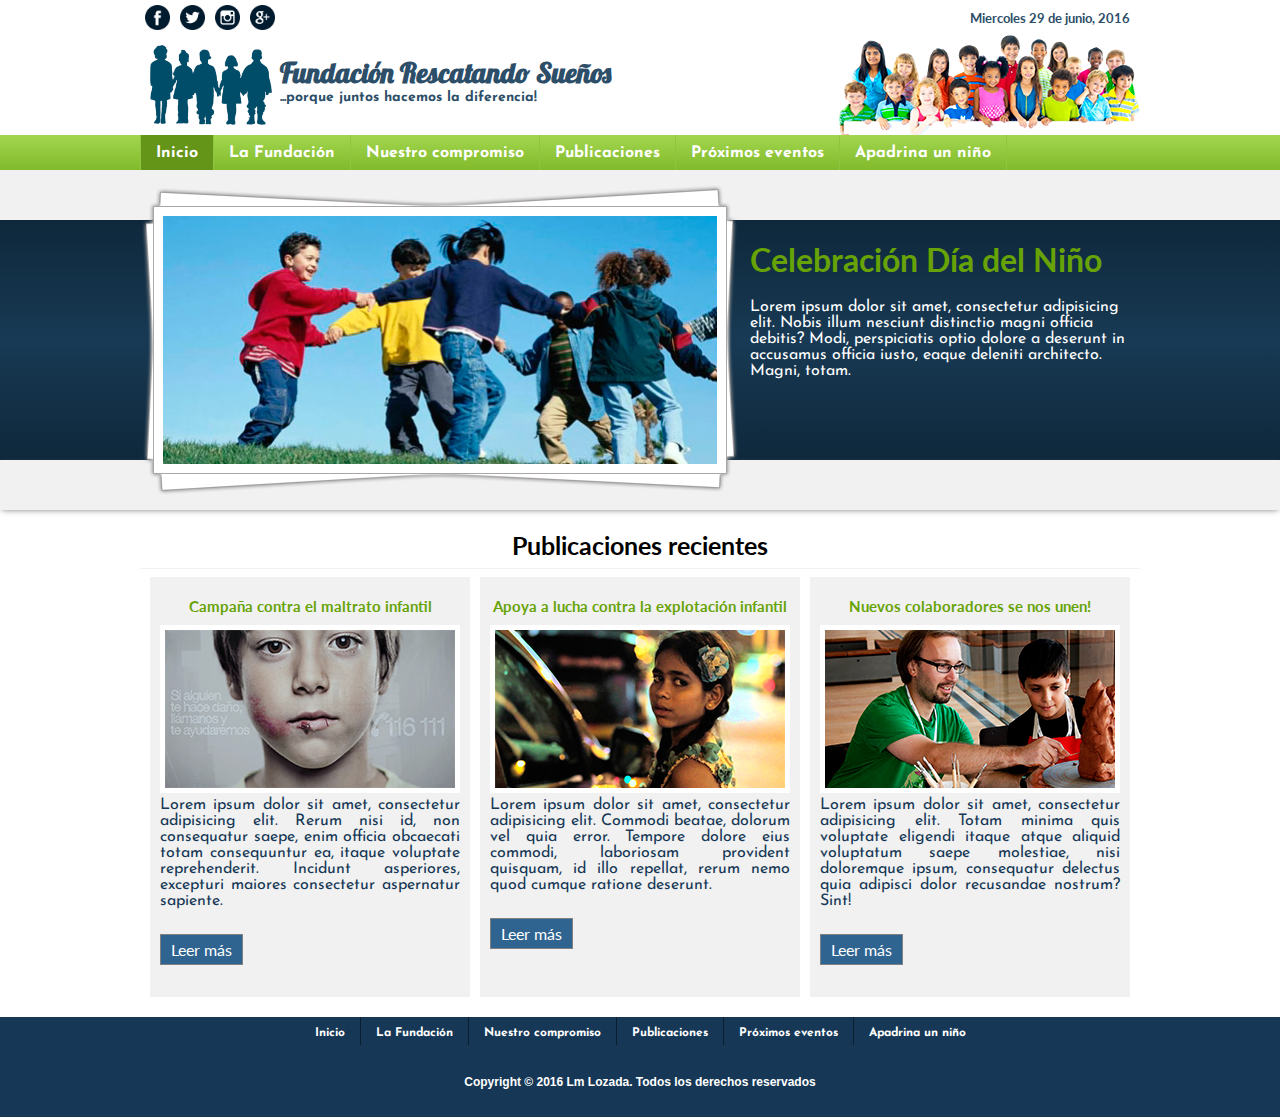
<file: index.html>
<!DOCTYPE html>
<html lang="es" class"no-js">

	<!-- inicia head -->
	<head>
		<!-- inicia meta tags -->
		<meta charset="UTF-8" />
		<meta content="Luis Lozada" name="author" />
		<meta content="Página web de la Fundación Rescatando Sueños" name="description" />
		<meta content="fundacion, niños, niñas, abandono, huerfanos" name="keywords" />
		<!-- finaliza meta tags -->

		<title>Fundación Rescatando Sueños | Bienvenidos!</title>

		<!-- inicia link tags -->
		<link rel="stylesheet" type="text/css" href="rsc/css/normalize.css" />
		<link rel="stylesheet" type="text/css" href="https://fonts.googleapis.com/css?family=Lato|Lobster|Josefin+Sans">
		<link rel="stylesheet" type="text/css" href="rsc/css/style.css" />
		<link rel="shortcut icon" href="favicon.png" type="image/png">
		<link rel="icon" href="favicon.png" type="image/png">
		<!-- finaliza link tags -->
	</head>
	<!-- finaliza head -->

	<!-- inicia body -->
	<body>
		<div id="container">
			<!-- inicia fecha cabecera -->
			<header id="header-date">
				<ul>
					<li><a href="#"><img src="rsc/img/facebook.png" alt=""></a></li>
					<li><a href="#"><img src="rsc/img/twitter.png" alt=""></a></li>
					<li><a href="#"><img src="rsc/img/instagram.png" alt=""></a></li>
					<li><a href="#"><img src="rsc/img/google-plus.png" alt=""></a></li>
				</ul>
				<span class="date">Miercoles 29 de junio, 2016</span>
			</header>
			<!-- finaliza fecha cabecera -->

			<!-- inicia cabecera principal -->
			<header id="main-header">
				<div id="logo-container">
					<img id="logo-header" src="rsc/img/logo.png" alt="Logo Fundación Rescatando Sueños">
					<img id="img-header" src="rsc/img/childrens-header.png" alt="Imagen niños">

					<div id="name-container">
						<h1>Fundación Rescatando Sueños</h1>
						<h2>...porque juntos hacemos la diferencia!</h2>
					</div>
				</div>
			</header>
			<!-- finaliza cabecera principal -->

			<!-- inicia barra de navegacion principal -->
			<nav id="main-menu-bar">
				<ul>
					<li class="menu-item, selected"><a href="index.html">Inicio</a></li>
					<li class="menu-item"><a href="la-fundacion.html">La Fundación</a></li>
					<li class="menu-item"><a href="nuestro-compromiso.html">Nuestro compromiso</a></li>
					<li class="menu-item"><a href="publicaciones.html">Publicaciones</a></li>
					<li class="menu-item"><a href="proximos-eventos.html">Próximos eventos</a></li>
					<li class="menu-item"><a href="apadrina.html">Apadrina un niño</a></li>
				</ul>
			</nav>
			<!-- finaliza barra de navegacion principal -->

			<section id="slider">
				<article>
					<header></header>
					<header class="content">
						<img id="img-header" src="rsc/img/slider.png" alt="Imagen niños">
						<h1>Celebración Día del Niño</h1>
						<p>Lorem ipsum dolor sit amet, consectetur adipisicing elit. Nobis illum nesciunt distinctio magni officia debitis? Modi, perspiciatis optio dolore a deserunt in accusamus officia iusto, eaque deleniti architecto. Magni, totam.</p>
					</header>
					<footer></footer>
				</article>
			</section>

			<section id="main-content">
				<header id="main-content-header">
					<h1>
						Publicaciones recientes
					</h1>
					<hr />
				</header>
				<section id="publicaciones" class="float">
						<article>
							<header>
								<h2>Campaña contra el maltrato infantil</h2>
								<img src="rsc/img/publicacion1.png" alt="Publicacion 1" />
							</header>

							<p>Lorem ipsum dolor sit amet, consectetur adipisicing elit. Rerum nisi id, non consequatur saepe, enim officia obcaecati totam consequuntur ea, itaque voluptate reprehenderit. Incidunt asperiores, excepturi maiores consectetur aspernatur sapiente.</p>

							<footer>
								<button type="button">Leer más</button>
							</footer>
						</article>
						
						<article>
							<header>
								<h2>Apoya a lucha contra la explotación infantil</h2>
								<img src="rsc/img/publicacion2.png" alt="Publicacion 2" />
							</header>

							<p>Lorem ipsum dolor sit amet, consectetur adipisicing elit. Commodi beatae, dolorum vel quia error. Tempore dolore eius commodi, laboriosam provident quisquam, id illo repellat, rerum nemo quod cumque ratione deserunt.</p>
							
							<footer>
								<button type="button">Leer más</button>
							</footer>
						</article>

						<article>
							<header>
								<h2>Nuevos colaboradores se nos unen!</h2>
								<img src="rsc/img/publicacion3.png" alt="Publicacion 3" />
							</header>

							<p>Lorem ipsum dolor sit amet, consectetur adipisicing elit. Totam minima quis voluptate eligendi itaque atque aliquid voluptatum saepe molestiae, nisi doloremque ipsum, consequatur delectus quia adipisci dolor recusandae nostrum? Sint!</p>
							
							<footer>
								<button type="button">Leer más</button>
							</footer>
						</article>
				</section>
			</section>

			<footer id="main-footer">
				<ul>
					<li><a href="index.html">Inicio</a></li>
					<li><a href="la-fundacion.html">La Fundación</a></li>
					<li><a href="nuestro-compromiso.html">Nuestro compromiso</a></li>
					<li><a href="publicaciones.html">Publicaciones</a></li>
					<li><a href="proximos-eventos.html">Próximos eventos</a></li>
					<li><a href="apadrina.html">Apadrina un niño</a></li>
				</ul>

				<h1>Copyright © 2016 Lm Lozada. Todos los derechos reservados</h1>
			</footer>
		</div>
	</body>
	<!-- finaliza body -->

	<script src="rsc/js/modernizr.js"></script>   
	<script src="rsc/js/prefixfree.min.js"></script>
	<script src="rsc/js/jquery-2.1.1.js"></script>   
</html>
</file>
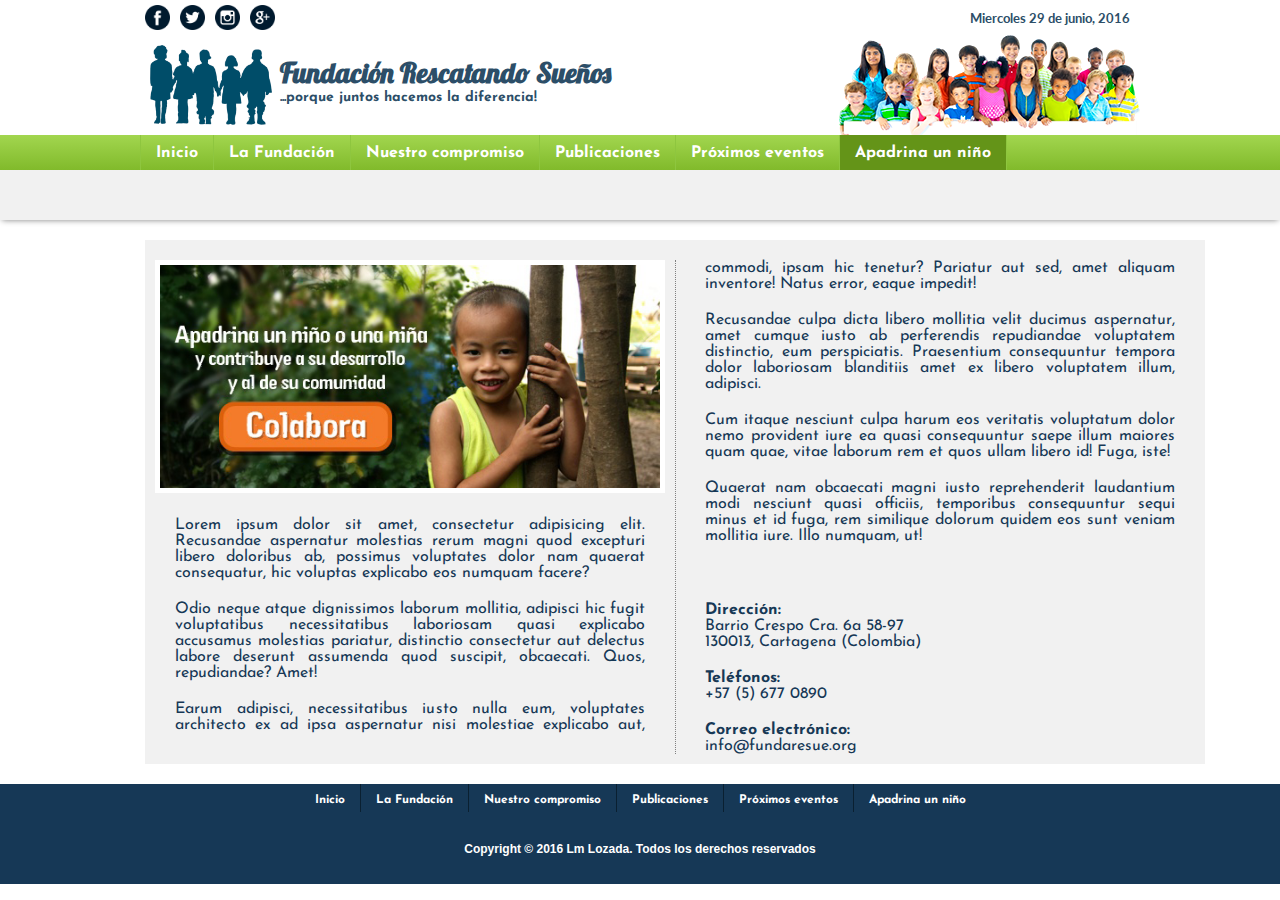
<file: apadrina.html>
<!DOCTYPE html>
<html lang="es" class"no-js">

	<!-- inicia head -->
	<head>
		<!-- inicia meta tags -->
		<meta charset="UTF-8" />
		<meta content="Luis Lozada" name="author" />
		<meta content="Página web de la Fundación Rescatando Sueños" name="description" />
		<meta content="fundacion, niños, niñas, abandono, huerfanos" name="keywords" />
		<!-- finaliza meta tags -->

		<title>Fundación Rescatando Sueños | Bienvenidos!</title>

		<!-- inicia link tags -->
		<link rel="stylesheet" type="text/css" href="rsc/css/normalize.css" />
		<link rel="stylesheet" type="text/css" href="https://fonts.googleapis.com/css?family=Lato|Lobster|Josefin+Sans">
		<link rel="stylesheet" type="text/css" href="rsc/css/style.css" />
		<link rel="shortcut icon" href="favicon.png" type="image/png">
		<link rel="icon" href="favicon.png" type="image/png">
		<!-- finaliza link tags -->
	</head>
	<!-- finaliza head -->

	<!-- inicia body -->
	<body>
		<div id="container">
			<!-- inicia fecha cabecera -->
			<header id="header-date">
				<ul>
					<li><a href="#"><img src="rsc/img/facebook.png" alt=""></a></li>
					<li><a href="#"><img src="rsc/img/twitter.png" alt=""></a></li>
					<li><a href="#"><img src="rsc/img/instagram.png" alt=""></a></li>
					<li><a href="#"><img src="rsc/img/google-plus.png" alt=""></a></li>
				</ul>
				<span class="date">Miercoles 29 de junio, 2016</span>
			</header>
			<!-- finaliza fecha cabecera -->

			<!-- inicia cabecera principal -->
			<header id="main-header">
				<div id="logo-container">
					<img id="logo-header" src="rsc/img/logo.png" alt="Logo Fundación Rescatando Sueños">
					<img id="img-header" src="rsc/img/childrens-header.png" alt="Imagen niños">

					<div id="name-container">
						<h1>Fundación Rescatando Sueños</h1>
						<h2>...porque juntos hacemos la diferencia!</h2>
					</div>
				</div>
			</header>
			<!-- finaliza cabecera principal -->

			<!-- inicia barra de navegacion principal -->
			<nav id="main-menu-bar">
				<ul>
					<li class="menu-item"><a href="index.html">Inicio</a></li>
					<li class="menu-item"><a href="la-fundacion.html">La Fundación</a></li>
					<li class="menu-item"><a href="nuestro-compromiso.html">Nuestro compromiso</a></li>
					<li class="menu-item"><a href="publicaciones.html">Publicaciones</a></li>
					<li class="menu-item"><a href="proximos-eventos.html">Próximos eventos</a></li>
					<li class="menu-item, selected"><a href="apadrina.html">Apadrina un niño</a></li>
				</ul>
			</nav>
			<!-- finaliza barra de navegacion principal -->

			<section id="slider">
				<article>
					<footer></footer>
				</article>
			</section>

			<section id="main-content">
				<header id="main-content-header">
				</header>
				<section id="publicaciones" class="no-float">
						<article>
							<header>
							</header>
							
							<div id="columnas2">
								<img src="rsc/img/apadrina.png" alt="Banner" />

								<p>Lorem ipsum dolor sit amet, consectetur adipisicing elit. Recusandae aspernatur molestias rerum magni quod excepturi libero doloribus ab, possimus voluptates dolor nam quaerat consequatur, hic voluptas explicabo eos numquam facere?</p>
								<p>Odio neque atque dignissimos laborum mollitia, adipisci hic fugit voluptatibus necessitatibus laboriosam quasi explicabo accusamus molestias pariatur, distinctio consectetur aut delectus labore deserunt assumenda quod suscipit, obcaecati. Quos, repudiandae? Amet!</p>
								<p>Earum adipisci, necessitatibus iusto nulla eum, voluptates architecto ex ad ipsa aspernatur nisi molestiae explicabo aut, commodi, ipsam hic tenetur? Pariatur aut sed, amet aliquam inventore! Natus error, eaque impedit!</p>
								<p>Recusandae culpa dicta libero mollitia velit ducimus aspernatur, amet cumque iusto ab perferendis repudiandae voluptatem distinctio, eum perspiciatis. Praesentium consequuntur tempora dolor laboriosam blanditiis amet ex libero voluptatem illum, adipisci.</p>
								<p>Cum itaque nesciunt culpa harum eos veritatis voluptatum dolor nemo provident iure ea quasi consequuntur saepe illum maiores quam quae, vitae laborum rem et quos ullam libero id! Fuga, iste!</p>

								<p>Quaerat nam obcaecati magni iusto reprehenderit laudantium modi nesciunt quasi officiis, temporibus consequuntur sequi minus et id fuga, rem similique dolorum quidem eos sunt veniam mollitia iure. Illo numquam, ut!</p>
								</br>
								<p>
									<b>Dirección:</b>
									</br>Barrio Crespo Cra. 6a 58-97
									</br>130013, Cartagena (Colombia)
								</p>

								<p>
									<b>Teléfonos:</b>
									</br>+57 (5) 677 0890
								</p>

								<p>
									<b>Correo electrónico:</b>
									</br>info@fundaresue.org
								</p>
							</div>
						</article>
				</section>
			</section>

			<footer id="main-footer">
				<ul>
					<li><a href="index.html">Inicio</a></li>
					<li><a href="la-fundacion.html">La Fundación</a></li>
					<li><a href="nuestro-compromiso.html">Nuestro compromiso</a></li>
					<li><a href="publicaciones.html">Publicaciones</a></li>
					<li><a href="proximos-eventos.html">Próximos eventos</a></li>
					<li><a href="apadrina.html">Apadrina un niño</a></li>
				</ul>

				<h1>Copyright © 2016 Lm Lozada. Todos los derechos reservados</h1>
			</footer>
		</div>
	</body>
	<!-- finaliza body -->

	<script src="rsc/js/modernizr.js"></script>   
	<script src="rsc/js/prefixfree.min.js"></script>
	<script src="rsc/js/jquery-2.1.1.js"></script>   
</html>
</file>
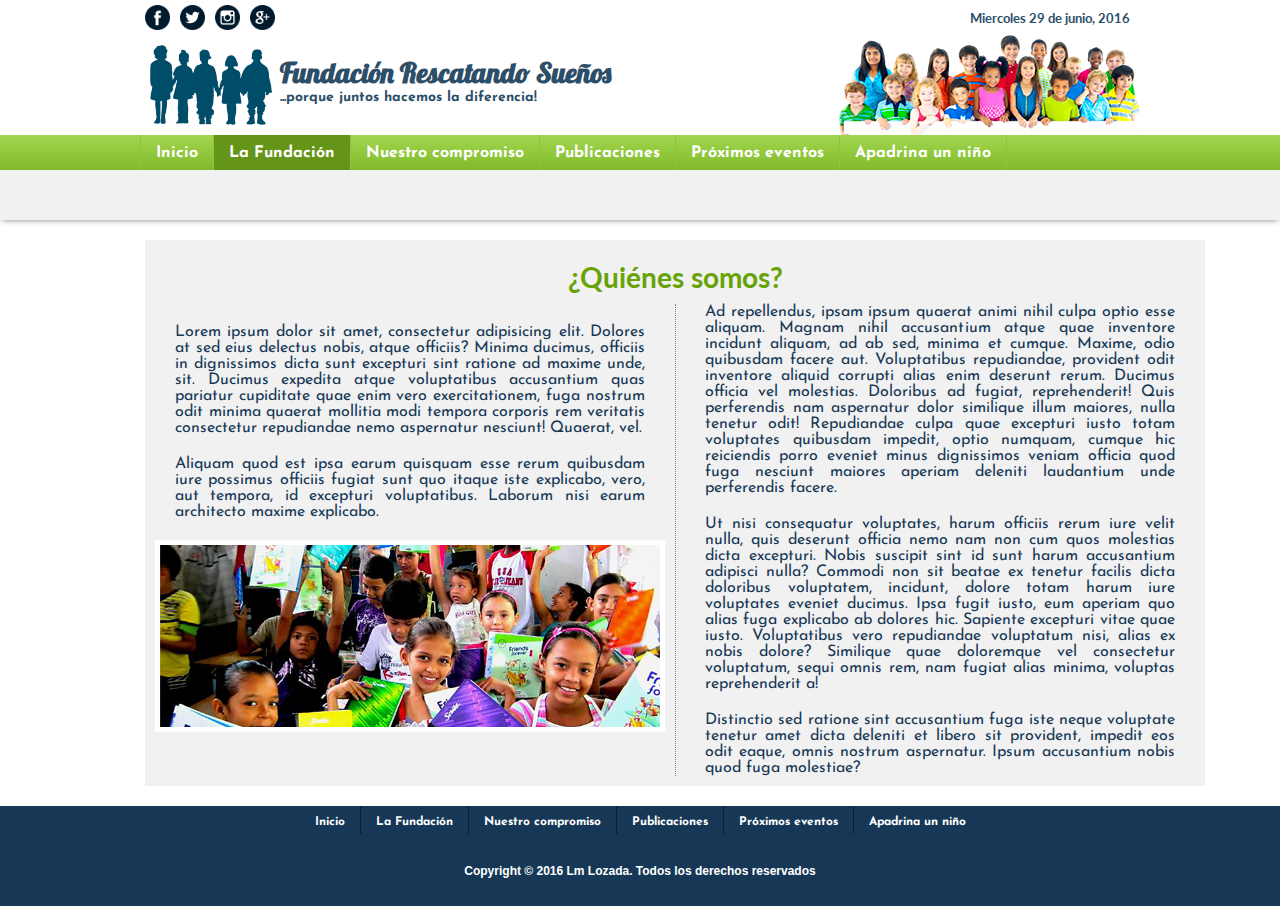
<file: la-fundacion.html>
<!DOCTYPE html>
<html lang="es" class"no-js">

	<!-- inicia head -->
	<head>
		<!-- inicia meta tags -->
		<meta charset="UTF-8" />
		<meta content="Luis Lozada" name="author" />
		<meta content="Página web de la Fundación Rescatando Sueños" name="description" />
		<meta content="fundacion, niños, niñas, abandono, huerfanos" name="keywords" />
		<!-- finaliza meta tags -->

		<title>Fundación Rescatando Sueños | Bienvenidos!</title>

		<!-- inicia link tags -->
		<link rel="stylesheet" type="text/css" href="rsc/css/normalize.css" />
		<link rel="stylesheet" type="text/css" href="https://fonts.googleapis.com/css?family=Lato|Lobster|Josefin+Sans">
		<link rel="stylesheet" type="text/css" href="rsc/css/style.css" />
		<link rel="shortcut icon" href="favicon.png" type="image/png">
		<link rel="icon" href="favicon.png" type="image/png">
		<!-- finaliza link tags -->
	</head>
	<!-- finaliza head -->

	<!-- inicia body -->
	<body>
		<div id="container">
			<!-- inicia fecha cabecera -->
			<header id="header-date">
				<ul>
					<li><a href="#"><img src="rsc/img/facebook.png" alt=""></a></li>
					<li><a href="#"><img src="rsc/img/twitter.png" alt=""></a></li>
					<li><a href="#"><img src="rsc/img/instagram.png" alt=""></a></li>
					<li><a href="#"><img src="rsc/img/google-plus.png" alt=""></a></li>
				</ul>
				<span class="date">Miercoles 29 de junio, 2016</span>
			</header>
			<!-- finaliza fecha cabecera -->

			<!-- inicia cabecera principal -->
			<header id="main-header">
				<div id="logo-container">
					<img id="logo-header" src="rsc/img/logo.png" alt="Logo Fundación Rescatando Sueños">
					<img id="img-header" src="rsc/img/childrens-header.png" alt="Imagen niños">

					<div id="name-container">
						<h1>Fundación Rescatando Sueños</h1>
						<h2>...porque juntos hacemos la diferencia!</h2>
					</div>
				</div>
			</header>
			<!-- finaliza cabecera principal -->

			<!-- inicia barra de navegacion principal -->
			<nav id="main-menu-bar">
				<ul>
					<li class="menu-item"><a href="index.html">Inicio</a></li>
					<li class="menu-item, selected"><a href="la-fundacion.html">La Fundación</a></li>
					<li class="menu-item"><a href="nuestro-compromiso.html">Nuestro compromiso</a></li>
					<li class="menu-item"><a href="publicaciones.html">Publicaciones</a></li>
					<li class="menu-item"><a href="proximos-eventos.html">Próximos eventos</a></li>
					<li class="menu-item"><a href="apadrina.html">Apadrina un niño</a></li>
				</ul>
			</nav>
			<!-- finaliza barra de navegacion principal -->

			<section id="slider">
				<article>
					<footer></footer>
				</article>
			</section>

			<section id="main-content">
				<header id="main-content-header">
				</header>
				<section id="publicaciones" class="no-float">
						<article>
							<header>
								<h2>¿Quiénes somos?</h2>
							</header>
							<div id="columnas2">
							<p>Lorem ipsum dolor sit amet, consectetur adipisicing elit. Dolores at sed eius delectus nobis, atque officiis? Minima ducimus, officiis in dignissimos dicta sunt excepturi sint ratione ad maxime unde, sit. Ducimus expedita atque voluptatibus accusantium quas pariatur cupiditate quae enim vero exercitationem, fuga nostrum odit minima quaerat mollitia modi tempora corporis rem veritatis consectetur repudiandae nemo aspernatur nesciunt! Quaerat, vel.</p>
							<p>Aliquam quod est ipsa earum quisquam esse rerum quibusdam iure possimus officiis fugiat sunt quo itaque iste explicabo, vero, aut tempora, id excepturi voluptatibus. Laborum nisi earum architecto maxime explicabo.</p>

							<img src="rsc/img/la-fundacion.png" alt="Banner" />

							<p>Ad repellendus, ipsam ipsum quaerat animi nihil culpa optio esse aliquam. Magnam nihil accusantium atque quae inventore incidunt aliquam, ad ab sed, minima et cumque. Maxime, odio quibusdam facere aut. Voluptatibus repudiandae, provident odit inventore aliquid corrupti alias enim deserunt rerum. Ducimus officia vel molestias. Doloribus ad fugiat, reprehenderit! Quis perferendis nam aspernatur dolor similique illum maiores, nulla tenetur odit! Repudiandae culpa quae excepturi iusto totam voluptates quibusdam impedit, optio numquam, cumque hic reiciendis porro eveniet minus dignissimos veniam officia quod fuga nesciunt maiores aperiam deleniti laudantium unde perferendis facere.</p>
							<p>Ut nisi consequatur voluptates, harum officiis rerum iure velit nulla, quis deserunt officia nemo nam non cum quos molestias dicta excepturi. Nobis suscipit sint id sunt harum accusantium adipisci nulla? Commodi non sit beatae ex tenetur facilis dicta doloribus voluptatem, incidunt, dolore totam harum iure voluptates eveniet ducimus. Ipsa fugit iusto, eum aperiam quo alias fuga explicabo ab dolores hic. Sapiente excepturi vitae quae iusto. Voluptatibus vero repudiandae voluptatum nisi, alias ex nobis dolore? Similique quae doloremque vel consectetur voluptatum, sequi omnis rem, nam fugiat alias minima, voluptas reprehenderit a!</p>
							<p>Distinctio sed ratione sint accusantium fuga iste neque voluptate tenetur amet dicta deleniti et libero sit provident, impedit eos odit eaque, omnis nostrum aspernatur. Ipsum accusantium nobis quod fuga molestiae?</p>
							</div>
						</article>
				</section>
			</section>

			<footer id="main-footer">
				<ul>
					<li><a href="index.html">Inicio</a></li>
					<li><a href="la-fundacion.html">La Fundación</a></li>
					<li><a href="nuestro-compromiso.html">Nuestro compromiso</a></li>
					<li><a href="publicaciones.html">Publicaciones</a></li>
					<li><a href="proximos-eventos.html">Próximos eventos</a></li>
					<li><a href="apadrina.html">Apadrina un niño</a></li>
				</ul>

				<h1>Copyright © 2016 Lm Lozada. Todos los derechos reservados</h1>
			</footer>
		</div>
	</body>
	<!-- finaliza body -->

	<script src="rsc/js/modernizr.js"></script>   
	<script src="rsc/js/prefixfree.min.js"></script>
	<script src="rsc/js/jquery-2.1.1.js"></script>   
</html>
</file>
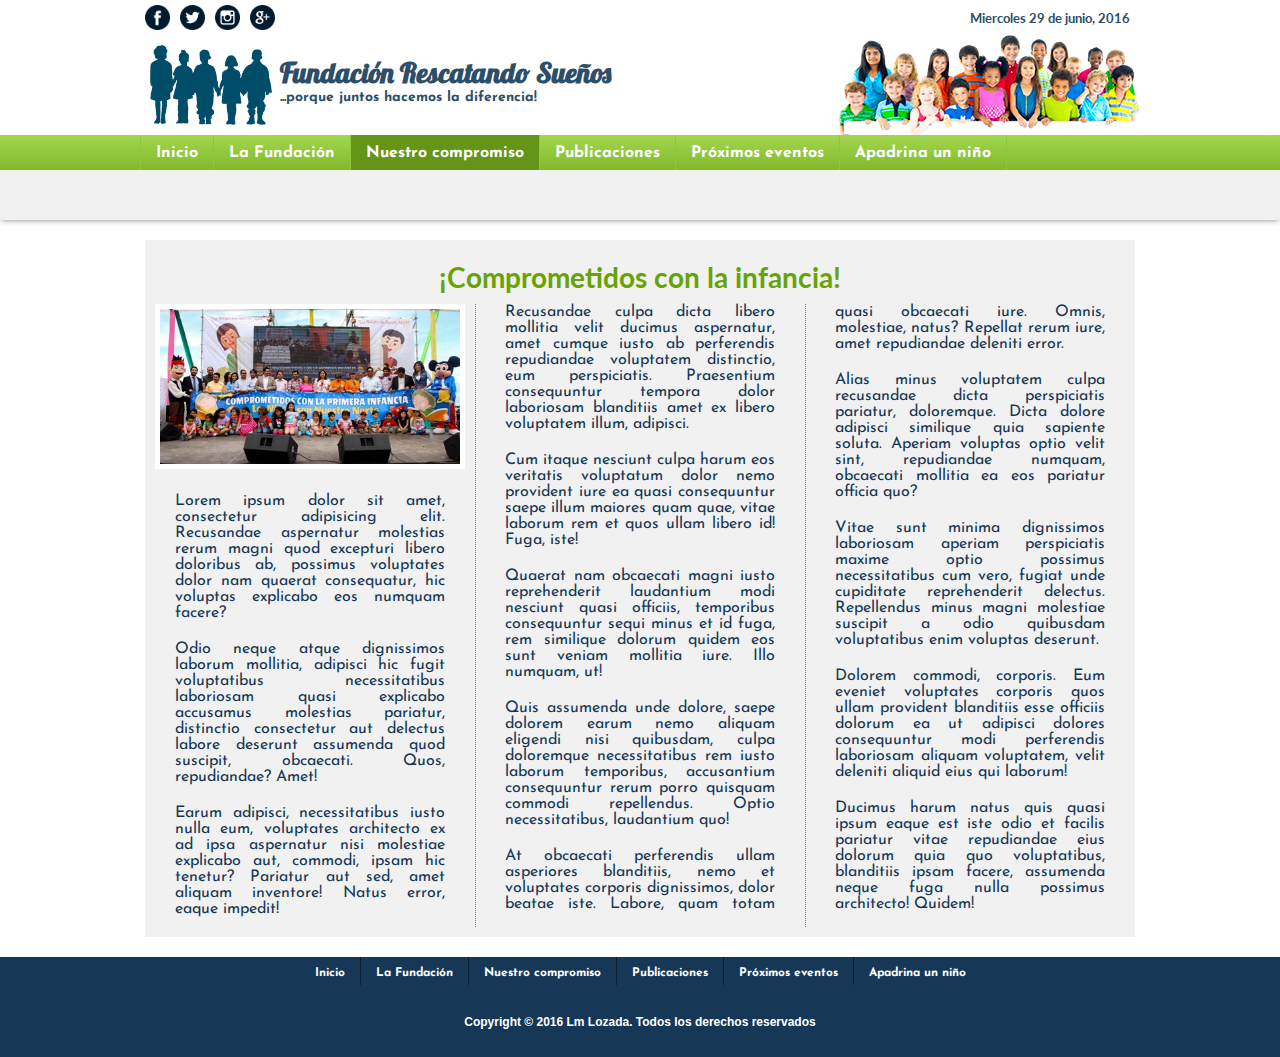
<file: nuestro-compromiso.html>
<!DOCTYPE html>
<html lang="es" class"no-js">

	<!-- inicia head -->
	<head>
		<!-- inicia meta tags -->
		<meta charset="UTF-8" />
		<meta content="Luis Lozada" name="author" />
		<meta content="Página web de la Fundación Rescatando Sueños" name="description" />
		<meta content="fundacion, niños, niñas, abandono, huerfanos" name="keywords" />
		<!-- finaliza meta tags -->

		<title>Fundación Rescatando Sueños | Bienvenidos!</title>

		<!-- inicia link tags -->
		<link rel="stylesheet" type="text/css" href="rsc/css/normalize.css" />
		<link rel="stylesheet" type="text/css" href="https://fonts.googleapis.com/css?family=Lato|Lobster|Josefin+Sans">
		<link rel="stylesheet" type="text/css" href="rsc/css/style.css" />
		<link rel="shortcut icon" href="favicon.png" type="image/png">
		<link rel="icon" href="favicon.png" type="image/png">
		<!-- finaliza link tags -->
	</head>
	<!-- finaliza head -->

	<!-- inicia body -->
	<body>
		<div id="container">
			<!-- inicia fecha cabecera -->
			<header id="header-date">
				<ul>
					<li><a href="#"><img src="rsc/img/facebook.png" alt=""></a></li>
					<li><a href="#"><img src="rsc/img/twitter.png" alt=""></a></li>
					<li><a href="#"><img src="rsc/img/instagram.png" alt=""></a></li>
					<li><a href="#"><img src="rsc/img/google-plus.png" alt=""></a></li>
				</ul>
				<span class="date">Miercoles 29 de junio, 2016</span>
			</header>
			<!-- finaliza fecha cabecera -->

			<!-- inicia cabecera principal -->
			<header id="main-header">
				<div id="logo-container">
					<img id="logo-header" src="rsc/img/logo.png" alt="Logo Fundación Rescatando Sueños">
					<img id="img-header" src="rsc/img/childrens-header.png" alt="Imagen niños">

					<div id="name-container">
						<h1>Fundación Rescatando Sueños</h1>
						<h2>...porque juntos hacemos la diferencia!</h2>
					</div>
				</div>
			</header>
			<!-- finaliza cabecera principal -->

			<!-- inicia barra de navegacion principal -->
			<nav id="main-menu-bar">
				<ul>
					<li class="menu-item"><a href="index.html">Inicio</a></li>
					<li class="menu-item"><a href="la-fundacion.html">La Fundación</a></li>
					<li class="menu-item, selected"><a href="nuestro-compromiso.html">Nuestro compromiso</a></li>
					<li class="menu-item"><a href="publicaciones.html">Publicaciones</a></li>
					<li class="menu-item"><a href="proximos-eventos.html">Próximos eventos</a></li>
					<li class="menu-item"><a href="apadrina.html">Apadrina un niño</a></li>
				</ul>
			</nav>
			<!-- finaliza barra de navegacion principal -->

			<section id="slider">
				<article>
					<footer></footer>
				</article>
			</section>

			<section id="main-content">
				<header id="main-content-header">
				</header>
				<section id="publicaciones" class="no-float">
						<article>
							<header>
								<h2>¡Comprometidos con la infancia!</h2>
							</header>
							
							<div id="columnas3">
								<img src="rsc/img/nuestro-compromiso.jpg" alt="Banner" />
								
								<p>Lorem ipsum dolor sit amet, consectetur adipisicing elit. Recusandae aspernatur molestias rerum magni quod excepturi libero doloribus ab, possimus voluptates dolor nam quaerat consequatur, hic voluptas explicabo eos numquam facere?</p>
								<p>Odio neque atque dignissimos laborum mollitia, adipisci hic fugit voluptatibus necessitatibus laboriosam quasi explicabo accusamus molestias pariatur, distinctio consectetur aut delectus labore deserunt assumenda quod suscipit, obcaecati. Quos, repudiandae? Amet!</p>
								<p>Earum adipisci, necessitatibus iusto nulla eum, voluptates architecto ex ad ipsa aspernatur nisi molestiae explicabo aut, commodi, ipsam hic tenetur? Pariatur aut sed, amet aliquam inventore! Natus error, eaque impedit!</p>
								<p>Recusandae culpa dicta libero mollitia velit ducimus aspernatur, amet cumque iusto ab perferendis repudiandae voluptatem distinctio, eum perspiciatis. Praesentium consequuntur tempora dolor laboriosam blanditiis amet ex libero voluptatem illum, adipisci.</p>
								<p>Cum itaque nesciunt culpa harum eos veritatis voluptatum dolor nemo provident iure ea quasi consequuntur saepe illum maiores quam quae, vitae laborum rem et quos ullam libero id! Fuga, iste!</p>
								<p>Quaerat nam obcaecati magni iusto reprehenderit laudantium modi nesciunt quasi officiis, temporibus consequuntur sequi minus et id fuga, rem similique dolorum quidem eos sunt veniam mollitia iure. Illo numquam, ut!</p>
								<p>Quis assumenda unde dolore, saepe dolorem earum nemo aliquam eligendi nisi quibusdam, culpa doloremque necessitatibus rem iusto laborum temporibus, accusantium consequuntur rerum porro quisquam commodi repellendus. Optio necessitatibus, laudantium quo!</p>
								<p>At obcaecati perferendis ullam asperiores blanditiis, nemo et voluptates corporis dignissimos, dolor beatae iste. Labore, quam totam quasi obcaecati iure. Omnis, molestiae, natus? Repellat rerum iure, amet repudiandae deleniti error.</p>
								<p>Alias minus voluptatem culpa recusandae dicta perspiciatis pariatur, doloremque. Dicta dolore adipisci similique quia sapiente soluta. Aperiam voluptas optio velit sint, repudiandae numquam, obcaecati mollitia ea eos pariatur officia quo?</p>
								<p>Vitae sunt minima dignissimos laboriosam aperiam perspiciatis maxime optio possimus necessitatibus cum vero, fugiat unde cupiditate reprehenderit delectus. Repellendus minus magni molestiae suscipit a odio quibusdam voluptatibus enim voluptas deserunt.</p>
								<p>Dolorem commodi, corporis. Eum eveniet voluptates corporis quos ullam provident blanditiis esse officiis dolorum ea ut adipisci dolores consequuntur modi perferendis laboriosam aliquam voluptatem, velit deleniti aliquid eius qui laborum!</p>
								<p>Ducimus harum natus quis quasi ipsum eaque est iste odio et facilis pariatur vitae repudiandae eius dolorum quia quo voluptatibus, blanditiis ipsam facere, assumenda neque fuga nulla possimus architecto! Quidem!</p>
							</div>
						</article>
				</section>
			</section>

			<footer id="main-footer">
				<ul>
					<li><a href="index.html">Inicio</a></li>
					<li><a href="la-fundacion.html">La Fundación</a></li>
					<li><a href="nuestro-compromiso.html">Nuestro compromiso</a></li>
					<li><a href="publicaciones.html">Publicaciones</a></li>
					<li><a href="proximos-eventos.html">Próximos eventos</a></li>
					<li><a href="apadrina.html">Apadrina un niño</a></li>
				</ul>

				<h1>Copyright © 2016 Lm Lozada. Todos los derechos reservados</h1>
			</footer>
		</div>
	</body>
	<!-- finaliza body -->

	<script src="rsc/js/modernizr.js"></script>   
	<script src="rsc/js/prefixfree.min.js"></script>
	<script src="rsc/js/jquery-2.1.1.js"></script>   
</html>
</file>
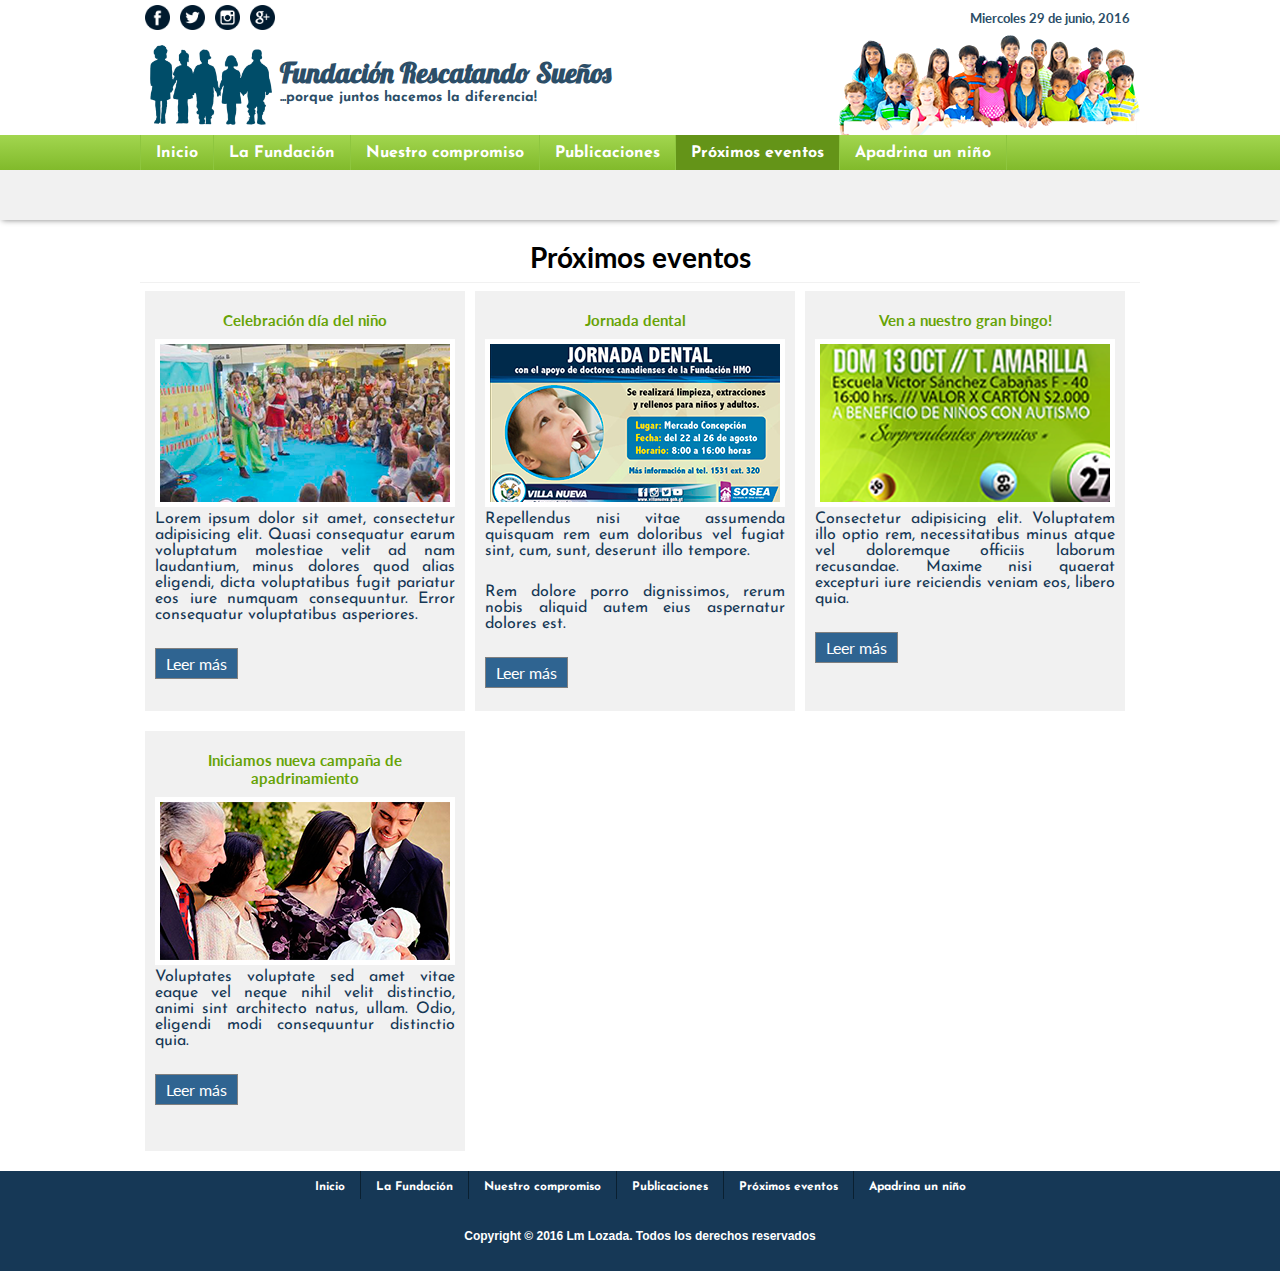
<file: proximos-eventos.html>
<!DOCTYPE html>
<html lang="es" class"no-js">

	<!-- inicia head -->
	<head>
		<!-- inicia meta tags -->
		<meta charset="UTF-8" />
		<meta content="Luis Lozada" name="author" />
		<meta content="Página web de la Fundación Rescatando Sueños" name="description" />
		<meta content="fundacion, niños, niñas, abandono, huerfanos" name="keywords" />
		<!-- finaliza meta tags -->

		<title>Fundación Rescatando Sueños | Bienvenidos!</title>

		<!-- inicia link tags -->
		<link rel="stylesheet" type="text/css" href="rsc/css/normalize.css" />
		<link rel="stylesheet" type="text/css" href="https://fonts.googleapis.com/css?family=Lato|Lobster|Josefin+Sans">
		<link rel="stylesheet" type="text/css" href="rsc/css/style.css" />
		<link rel="shortcut icon" href="favicon.png" type="image/png">
		<link rel="icon" href="favicon.png" type="image/png">
		<!-- finaliza link tags -->
	</head>
	<!-- finaliza head -->

	<!-- inicia body -->
	<body>
		<div id="container">
			<!-- inicia fecha cabecera -->
			<header id="header-date">
				<ul>
					<li><a href="#"><img src="rsc/img/facebook.png" alt=""></a></li>
					<li><a href="#"><img src="rsc/img/twitter.png" alt=""></a></li>
					<li><a href="#"><img src="rsc/img/instagram.png" alt=""></a></li>
					<li><a href="#"><img src="rsc/img/google-plus.png" alt=""></a></li>
				</ul>
				<span class="date">Miercoles 29 de junio, 2016</span>
			</header>
			<!-- finaliza fecha cabecera -->

			<!-- inicia cabecera principal -->
			<header id="main-header">
				<div id="logo-container">
					<img id="logo-header" src="rsc/img/logo.png" alt="Logo Fundación Rescatando Sueños">
					<img id="img-header" src="rsc/img/childrens-header.png" alt="Imagen niños">

					<div id="name-container">
						<h1>Fundación Rescatando Sueños</h1>
						<h2>...porque juntos hacemos la diferencia!</h2>
					</div>
				</div>
			</header>
			<!-- finaliza cabecera principal -->

			<!-- inicia barra de navegacion principal -->
			<nav id="main-menu-bar">
				<ul>
					<li class="menu-item"><a href="index.html">Inicio</a></li>
					<li class="menu-item"><a href="la-fundacion.html">La Fundación</a></li>
					<li class="menu-item"><a href="nuestro-compromiso.html">Nuestro compromiso</a></li>
					<li class="menu-item"><a href="publicaciones.html">Publicaciones</a></li>
					<li class="menu-item, selected"><a href="proximos-eventos.html">Próximos eventos</a></li>
					<li class="menu-item"><a href="apadrina.html">Apadrina un niño</a></li>
				</ul>
			</nav>
			<!-- finaliza barra de navegacion principal -->

			<section id="slider">
				<article>
					<footer></footer>
				</article>
			</section>

			<section id="main-content">
				<header id="main-content-header">
					<h1 style="font-size: 28px;">
						Próximos eventos
					</h1>
					<hr />
				</header>
				<section id="publicaciones" class="float">
						<article>
							<header>
								<h2>Celebración día del niño</h2>
								<img src="rsc/img/evento1.png" alt="Evento 1" />
							</header>

							<p>Lorem ipsum dolor sit amet, consectetur adipisicing elit. Quasi consequatur earum voluptatum molestiae velit ad nam laudantium, minus dolores quod alias eligendi, dicta voluptatibus fugit pariatur eos iure numquam consequuntur. Error consequatur voluptatibus asperiores.</p>

							<footer>
								<button type="button">Leer más</button>
							</footer>
						</article>
						
						<article>
							<header>
								<h2>Jornada dental</h2>
								<img src="rsc/img/evento2.png" alt="Evento 2" />
							</header>

							<p>Repellendus nisi vitae assumenda quisquam rem eum doloribus vel fugiat sint, cum, sunt, deserunt illo tempore.</p>
							<p>Rem dolore porro dignissimos, rerum nobis aliquid autem eius aspernatur dolores est.</p>
							
							<footer>
								<button type="button">Leer más</button>
							</footer>
						</article>

						<article>
							<header>
								<h2>Ven a nuestro gran bingo!</h2>
								<img src="rsc/img/evento3.png" alt="Evento 3" />
							</header>

							<p>Consectetur adipisicing elit. Voluptatem illo optio rem, necessitatibus minus atque vel doloremque officiis laborum recusandae. Maxime nisi quaerat excepturi iure reiciendis veniam eos, libero quia.</p>
							
							<footer>
								<button type="button">Leer más</button>
							</footer>
						</article>

						<article>
							<header>
								<h2>Iniciamos nueva campaña de apadrinamiento</h2>
								<img src="rsc/img/evento4.png" alt="Evento 4" />
							</header>

							<p>Voluptates voluptate sed amet vitae eaque vel neque nihil velit distinctio, animi sint architecto natus, ullam. Odio, eligendi modi consequuntur distinctio quia.</p>
							
							<footer>
								<button type="button">Leer más</button>
							</footer>
						</article>


				</section>
			</section>

			<footer id="main-footer">
				<ul>
					<li><a href="index.html">Inicio</a></li>
					<li><a href="la-fundacion.html">La Fundación</a></li>
					<li><a href="nuestro-compromiso.html">Nuestro compromiso</a></li>
					<li><a href="publicaciones.html">Publicaciones</a></li>
					<li><a href="proximos-eventos.html">Próximos eventos</a></li>
					<li><a href="apadrina.html">Apadrina un niño</a></li>
				</ul>

				<h1>Copyright © 2016 Lm Lozada. Todos los derechos reservados</h1>
			</footer>
		</div>
	</body>
	<!-- finaliza body -->

	<script src="rsc/js/modernizr.js"></script>   
	<script src="rsc/js/prefixfree.min.js"></script>
	<script src="rsc/js/jquery-2.1.1.js"></script>   
</html>
</file>
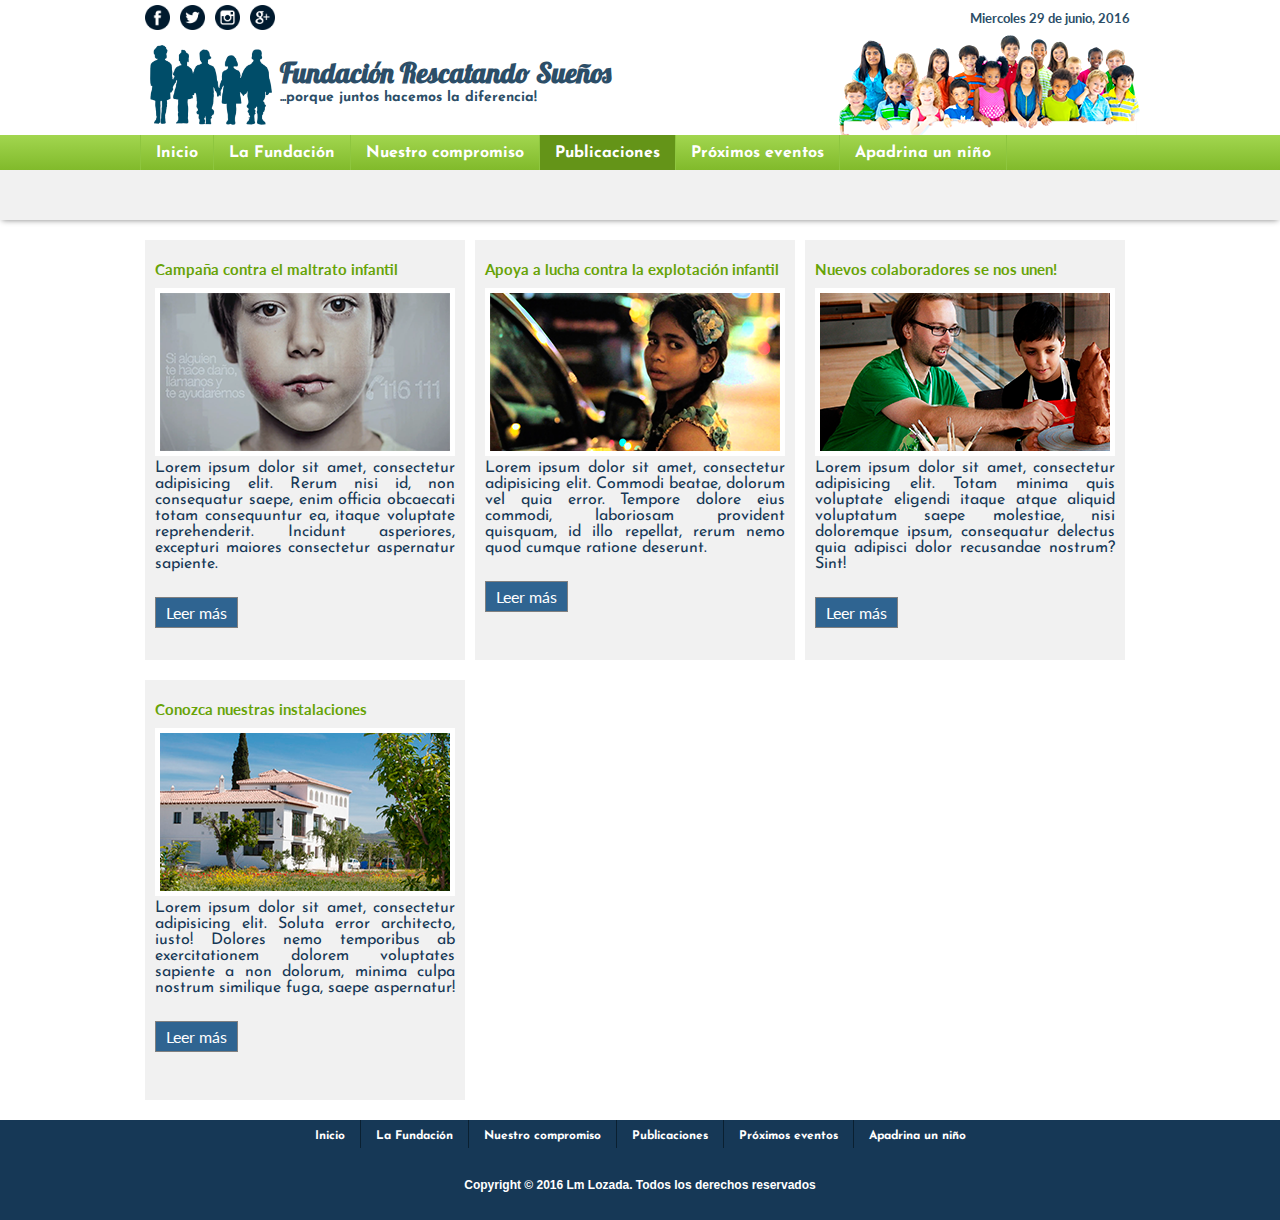
<file: publicaciones.html>
<!DOCTYPE html>
<html lang="es" class"no-js">

	<!-- inicia head -->
	<head>
		<!-- inicia meta tags -->
		<meta charset="UTF-8" />
		<meta content="Luis Lozada" name="author" />
		<meta content="Página web de la Fundación Rescatando Sueños" name="description" />
		<meta content="fundacion, niños, niñas, abandono, huerfanos" name="keywords" />
		<!-- finaliza meta tags -->

		<title>Fundación Rescatando Sueños | Bienvenidos!</title>

		<!-- inicia link tags -->
		<link rel="stylesheet" type="text/css" href="rsc/css/normalize.css" />
		<link rel="stylesheet" type="text/css" href="https://fonts.googleapis.com/css?family=Lato|Lobster|Josefin+Sans">
		<link rel="stylesheet" type="text/css" href="rsc/css/style.css" />
		<link rel="shortcut icon" href="favicon.png" type="image/png">
		<link rel="icon" href="favicon.png" type="image/png">
		<!-- finaliza link tags -->
	</head>
	<!-- finaliza head -->

	<!-- inicia body -->
	<body>
		<div id="container">
			<!-- inicia fecha cabecera -->
			<header id="header-date">
				<ul>
					<li><a href="#"><img src="rsc/img/facebook.png" alt="facebook"></a></li>
					<li><a href="#"><img src="rsc/img/twitter.png" alt="twitter"></a></li>
					<li><a href="#"><img src="rsc/img/instagram.png" alt="instagram"></a></li>
					<li><a href="#"><img src="rsc/img/google-plus.png" alt="google-plus"></a></li>
				</ul>
				<span class="date">Miercoles 29 de junio, 2016</span>
			</header>
			<!-- finaliza fecha cabecera -->

			<!-- inicia cabecera principal -->
			<header id="main-header">
				<div id="logo-container">
					<img id="logo-header" src="rsc/img/logo.png" alt="Logo Fundación Rescatando Sueños">
					<img id="img-header" src="rsc/img/childrens-header.png" alt="Imagen niños">

					<div id="name-container">
						<h1>Fundación Rescatando Sueños</h1>
						<h2>...porque juntos hacemos la diferencia!</h2>
					</div>
				</div>
			</header>
			<!-- finaliza cabecera principal -->

			<!-- inicia barra de navegacion principal -->
			<nav id="main-menu-bar">
				<ul>
					<li class="menu-item"><a href="index.html">Inicio</a></li>
					<li class="menu-item"><a href="la-fundacion.html">La Fundación</a></li>
					<li class="menu-item"><a href="nuestro-compromiso.html">Nuestro compromiso</a></li>
					<li class="menu-item, selected"><a href="publicaciones.html">Publicaciones</a></li>
					<li class="menu-item"><a href="proximos-eventos.html">Próximos eventos</a></li>
					<li class="menu-item"><a href="apadrina.html">Apadrina un niño</a></li>
				</ul>
			</nav>
			<!-- finaliza barra de navegacion principal -->

			<section id="slider">
				<article>
					<footer></footer>
				</article>
			</section>

			<section id="main-content">
				<header id="main-content-header">
				</header>
				<section id="publicaciones" class="float">
						<article style="margin-bottom: 20px;">
							<header>
								<h2 style="text-align: left;">Campaña contra el maltrato infantil</h2>
								<img src="rsc/img/publicacion1.png" alt="Publicacion 1" />
							</header>

							<p>Lorem ipsum dolor sit amet, consectetur adipisicing elit. Rerum nisi id, non consequatur saepe, enim officia obcaecati totam consequuntur ea, itaque voluptate reprehenderit. Incidunt asperiores, excepturi maiores consectetur aspernatur sapiente.</p>

							<footer>
								<button type="button">Leer más</button>
							</footer>
						</article>
						
						<article style="margin-bottom: 20px;">
							<header>
								<h2 style="text-align: left;">Apoya a lucha contra la explotación infantil</h2>
								<img src="rsc/img/publicacion2.png" alt="Publicacion 2" />
							</header>

							<p>Lorem ipsum dolor sit amet, consectetur adipisicing elit. Commodi beatae, dolorum vel quia error. Tempore dolore eius commodi, laboriosam provident quisquam, id illo repellat, rerum nemo quod cumque ratione deserunt.</p>
							
							<footer>
								<button type="button">Leer más</button>
							</footer>
						</article>

						<article style="margin-bottom: 20px;">
							<header>
								<h2 style="text-align: left;">Nuevos colaboradores se nos unen!</h2>
								<img src="rsc/img/publicacion3.png" alt="Publicacion 3" />
							</header>

							<p>Lorem ipsum dolor sit amet, consectetur adipisicing elit. Totam minima quis voluptate eligendi itaque atque aliquid voluptatum saepe molestiae, nisi doloremque ipsum, consequatur delectus quia adipisci dolor recusandae nostrum? Sint!</p>
							
							<footer>
								<button type="button">Leer más</button>
							</footer>
						</article>

						<article style="margin-bottom: 20px;">
							<header>
								<h2 style="text-align: left;">Conozca nuestras instalaciones</h2>
								<img src="rsc/img/publicaciones.png" alt="Publicacion 4" />
							</header>

							<p>Lorem ipsum dolor sit amet, consectetur adipisicing elit. Soluta error architecto, iusto! Dolores nemo temporibus ab exercitationem dolorem voluptates sapiente a non dolorum, minima culpa nostrum similique fuga, saepe aspernatur!</p>

							<footer>
								<button type="button">Leer más</button>
							</footer>
						</article>
				</section>
			</section>

			<footer id="main-footer">
				<ul>
					<li><a href="index.html">Inicio</a></li>
					<li><a href="la-fundacion.html">La Fundación</a></li>
					<li><a href="nuestro-compromiso.html">Nuestro compromiso</a></li>
					<li><a href="publicaciones.html">Publicaciones</a></li>
					<li><a href="proximos-eventos.html">Próximos eventos</a></li>
					<li><a href="apadrina.html">Apadrina un niño</a></li>
				</ul>

				<h1>Copyright © 2016 Lm Lozada. Todos los derechos reservados</h1>
			</footer>
		</div>
	</body>
	<!-- finaliza body -->

	<script src="rsc/js/modernizr.js"></script>   
	<script src="rsc/js/prefixfree.min.js"></script>
	<script src="rsc/js/jquery-2.1.1.js"></script>   
</html>
</file>
<file: rsc/css/style.css>
/*
font-family: 'Lato', sans-serif;
font-family: 'Lobster', cursive;
font-family: 'Josefin Sans', sans-serif;

Colors: #0A2031 - Azul oscuro
		#163856 - Azul claro
		#649418 - Verde oscuro
		#8ec63f - Verde claro
		#F1F1F1 - Gris claro
*/

/* Selectores de ID */
#container{
	width: 100%;
	height: 100%;
	background-color: white;
	margin: 0 auto;
	position: absolute;
}

#header-date{
	height: 35px;
	width: 1000px;
	background-color: transparent;
	margin: 0 auto;
	position: relative;
}

#main-header{
	height: 100px;
	width: 1000px;
	margin: 0 auto;
	background-color: transparent;
}

#logo-container{
	height: 100%;
	width: 100%;
	margin-left: 10px;
	margin-right: 10px;
	position: relative;
	background-color: transparent;
}

#logo-header{
	height: 80px;
	width: 122px;
	top: 50%;
	position: absolute;
    margin-top: -40px;	
}

#name-container{
	background-color: transparent;
	float: left;
	margin-left: 130px;
	height: 100%;
}

#img-header{
	float: right;
	position: relative;
	margin-bottom: 0;
	margin-right: 10px;
}

#main-menu-bar{
	height: 35px;
	background: linear-gradient(to bottom, rgba(129,186,43,1) 0%, rgba(162,214,79,1) 0%, rgba(129,186,43,1) 100%);
	margin: 0 auto;
	position: relative;
}

#slider{
	background: linear-gradient(to bottom, rgba(10,32,49,1) 0%, rgba(24,58,84,1) 50%, rgba(10,32,49,1) 100%);
}

#slider header.content #img-header{
	float: left;
	margin-top: -160px;
	top: 50%;
	position: relative;
}

#main-content{
	width: 1000px;
	margin: 0 auto;
}

#main-content-header{
	padding-top: 20px;
}

#publicaciones{
	width: fit-content;
	margin: 0 auto;
	display: table;
}

#columnas2,
#columnas3{
   column-gap: 20px;
   column-rule: 1px dotted gray;
}

#columnas2{
   column-count: 2;
}

#columnas3{
   column-count: 3;
}

#main-footer{
	background-color: #163856;
	height: 100px;
}



/* Selectores de etiqueta */
#header-date ul{
	list-style-type: none;
	width: 1000px;
	margin: auto auto;
	padding: 0;
}

#header-date ul li{
	float: left;
	padding-left: 5px;
	padding-right: 5px;
}

#header-date ul li a{
	border: none;
}

#header-date ul li a img{
	width: 25px;
	height: 25px;
	margin-top: 5px;
}

#main-header h1{
	margin: 0;
	font-family: 'Lobster', cursive;
	font-size: 28px;
	padding-top: 20px;
}

#main-header h2{
	margin: 0;
	font-family: 'Josefin Sans', sans-serif;
	font-size: 14px;
}

#main-menu-bar ul{
	list-style-type: none;
	width: 1000px;
	margin: auto auto;
	padding: 0;
}

#main-menu-bar ul li{
	float: left;
	padding-left: 15px;
	padding-right: 15px;
	border-right: 1px solid #8ec63f;
}

#main-menu-bar ul li:first-of-type{
	border-left: 1px solid #8ec63f;
}

#main-menu-bar ul li.selected{
	background-color: #649418;
}

#main-menu-bar ul li:hover{
	background-color: #649418;
}

#main-menu-bar ul li a{
	display: table-cell;
	height: 35px;
	margin: 0 auto;
	position: relative;
	text-decoration: none;
	color: white;
	font-family: 'Josefin Sans', sans-serif;
	font-weight: bold;
	vertical-align: middle;
}

#slider header,
#slider footer{
	height: 50px;
	background-color: #F1F1F1;
}

#slider header.content h1{
	margin: 0;
	padding-top: 20px;
	font-family: 'Lato', sans-serif;
	color: #67A306;
}

#slider header.content p{
	margin: 0;
	padding-top: 20px;
	font-family: 'Josefin Sans', sans-serif;
	color: white;
}

#slider footer{
	box-shadow: 0 2px 6px -2px gray;
}

#main-content h1{
	text-align: center;
	font-family: 'Lato', sans-serif;
	font-size: 25px;
	margin-top: 0;
	margin-bottom: 0;
}

#main-content-header hr{
	width: 1000px;
	background-color: #F1F1F1;
	border: none;
	height: 1px;
}


#publicaciones.float article{
	width: 300px;
	height: 400px;
	float: left;
}

#publicaciones.float article,
#publicaciones.no-float article{
	margin: 0 5px;
	padding: 10px;
	background-color: #F1F1F1;
	margin-bottom: 20px;
}

#publicaciones.no-float article p{
	margin: 20px;
}

#publicaciones article header{
	padding-top: 10px;
}

#publicaciones article header h2{
	text-align: center;
	font-family: 'Lato', sans-serif;
	color: #67A306;
	margin: 0;
	margin-bottom: 10px;
}

#publicaciones.float article header h2{
	font-size: 15px;
}

#publicaciones.no-float article header h2{
	font-size: 28px;
}

#publicaciones.float article img,
#publicaciones.no-float article img{
	margin: 0 auto;
	border-color: white;
	border-style: solid;
	border-width: 5px;
}

#publicaciones.no-float article #columnas2 img,
#publicaciones.no-float article #columnas3 img{
	margin: 0;
	left: 0;
}

#publicaciones.no-float article #columnas3 img{
	width: 300px !important;
}

#publicaciones.no-float article #columnas2 img{
	width: 500px !important;
}

#publicaciones.no-float article img{
	width: 900px;
	left: 50%;
	margin-left: -455px;
	position: relative;
	border-color: white;
	border-style: solid;
	
}

#publicaciones article p{
	text-align: justify;
	margin: 0 0 25px 0;
	font-size: 16px;
	font-family: 'Josefin Sans', sans-serif;
	color: #163856;
}

#publicaciones article footer button{
	background-color: #2f6491;
	border-style: solid;
	border-width: 1px;
	border-color: gray;
	padding: 5px 10px;
	text-align: center;
	color: white;
	font-family: 'Lato', sans-serif;
}

#publicaciones article footer button:active{
	background-color: gray;
}

#publicaciones article footer button:hover{
	background-color: #163856
}



#main-footer ul{
	list-style-type: none;
	display: table;
	margin: 0 auto;
	padding: 0;
}

#main-footer ul li{
	float: left;
	border-right: 1px solid #0A2031;
	padding: 5px 15px;
}


#main-footer ul li:last-child{
	border: none;
}

#main-footer ul li a{
	text-decoration: none;
	color: white;
	font-family: 'Josefin Sans', sans-serif;
	font-size: 12px;
	font-weight: bold;
}

#main-footer h1{
	color: white;
	text-align: center;
	font-size: 12px;
	margin: 0;
	padding-top: 30px;
}



/* Selectores de clase */
span.date{
	float: right;
	padding-right: 10px;
	padding-top: 10px;
	position: relative;
	font-family: 'Lato', sans-serif;
	font-weight: bold;
	font-size: 13px;
}

/* Aplicación de color a textos */
span.date, #main-header h1, #main-header h2{
	color: #2c4e68;
}

#slider header.content{
	height: 240px;
	width: 1000px;
	margin: 0 auto;
	color: white;
	background-color: transparent;
}
</file>
